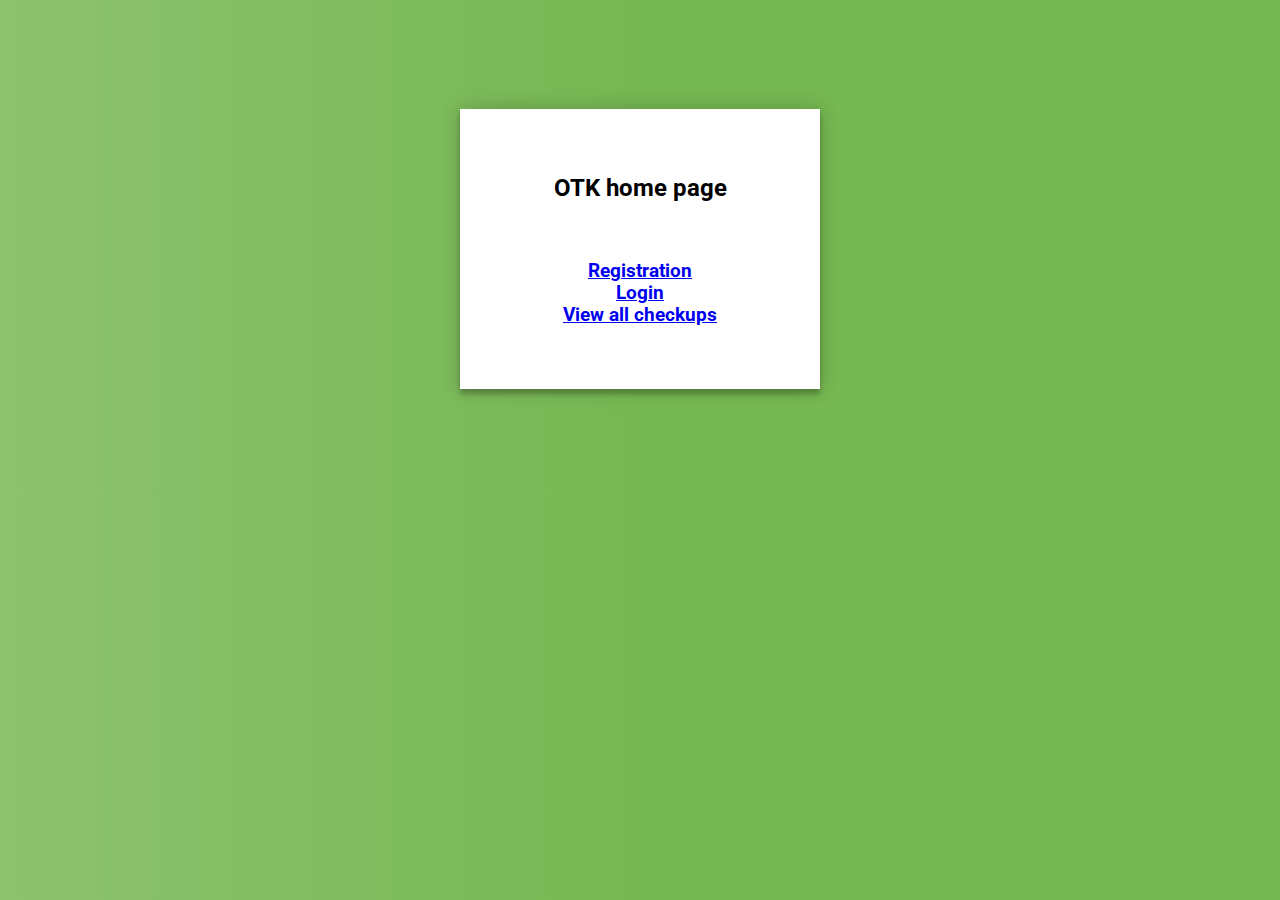
<file: otk/target/classes/static/index.html>
<!DOCTYPE html>
<html lang="en" xmlns:th="http://www.thymeleaf.org">
<head>
    <meta charset="UTF-8">
    <title>OTK home</title>
    <link rel="stylesheet" href="css/style.css">
</head>
<body>

<div class="login-page">
    <div class="form">
    <h2>OTK home page</h2><br>
<h3>
    <a href="register">Registration</a><br>
    <a href="login">Login</a><br>
    <a href="checkups">View all checkups</a><br>
</h3>
</div>
</div>
</body>
</html>
</file>
<file: otk/target/classes/static/css/style.css>
@import url(https://fonts.googleapis.com/css?family=Roboto:300);

.login-page {
    width: 360px;
    padding: 8% 0 0;
    margin: auto;
}
.form {
    position: relative;
    z-index: 1;
    background: #FFFFFF;
    max-width: 360px;
    margin: 0 auto 100px;
    padding: 45px;
    text-align: center;
    box-shadow: 0 0 20px 0 rgba(0, 0, 0, 0.2), 0 5px 5px 0 rgba(0, 0, 0, 0.24);
}
.form input {
    font-family: "Roboto", sans-serif;
    outline: 0;
    background: #f2f2f2;
    width: 100%;
    border: 0;
    margin: 0 0 15px;
    padding: 15px;
    box-sizing: border-box;
    font-size: 14px;
}
.form button {
    font-family: "Roboto", sans-serif;
    text-transform: uppercase;
    outline: 0;
    background: #8caf4e;
    width: 100%;
    border: 0;
    padding: 15px;
    color: #FFFFFF;
    font-size: 14px;
    -webkit-transition: all 0.3 ease;
    transition: all 0.3 ease;
    cursor: pointer;
}
.form button:hover,.form button:active,.form button:focus {
    background: #43A047;
}
.form .message {
    margin: 15px 0 0;
    color: #b3b3b3;
    font-size: 12px;
}
.form .message a {
    color: #4CAF50;
    text-decoration: none;
}
.form .register-form {
    display: none;
}
.container {
    position: relative;
    z-index: 1;
    max-width: 300px;
    margin: 0 auto;
}
.container:before, .container:after {
    content: "";
    display: block;
    clear: both;
}
.container .info {
    margin: 50px auto;
    text-align: center;
}
.container .info h1 {
    margin: 0 0 15px;
    padding: 0;
    font-size: 36px;
    font-weight: 300;
    color: #1a1a1a;
}
.container .info span {
    color: #4d4d4d;
    font-size: 12px;
}
.container .info span a {
    color: #000000;
    text-decoration: none;
}
.container .info span .fa {
    color: #EF3B3A;
}
body {
    background: #76b852; /* fallback for old browsers */
    background: rgb(141,194,111);
    background: linear-gradient(90deg, rgba(141,194,111,1) 0%, rgba(118,184,82,1) 50%);
    font-family: "Roboto", sans-serif;
    -webkit-font-smoothing: antialiased;
    -moz-osx-font-smoothing: grayscale;
}
</file>
